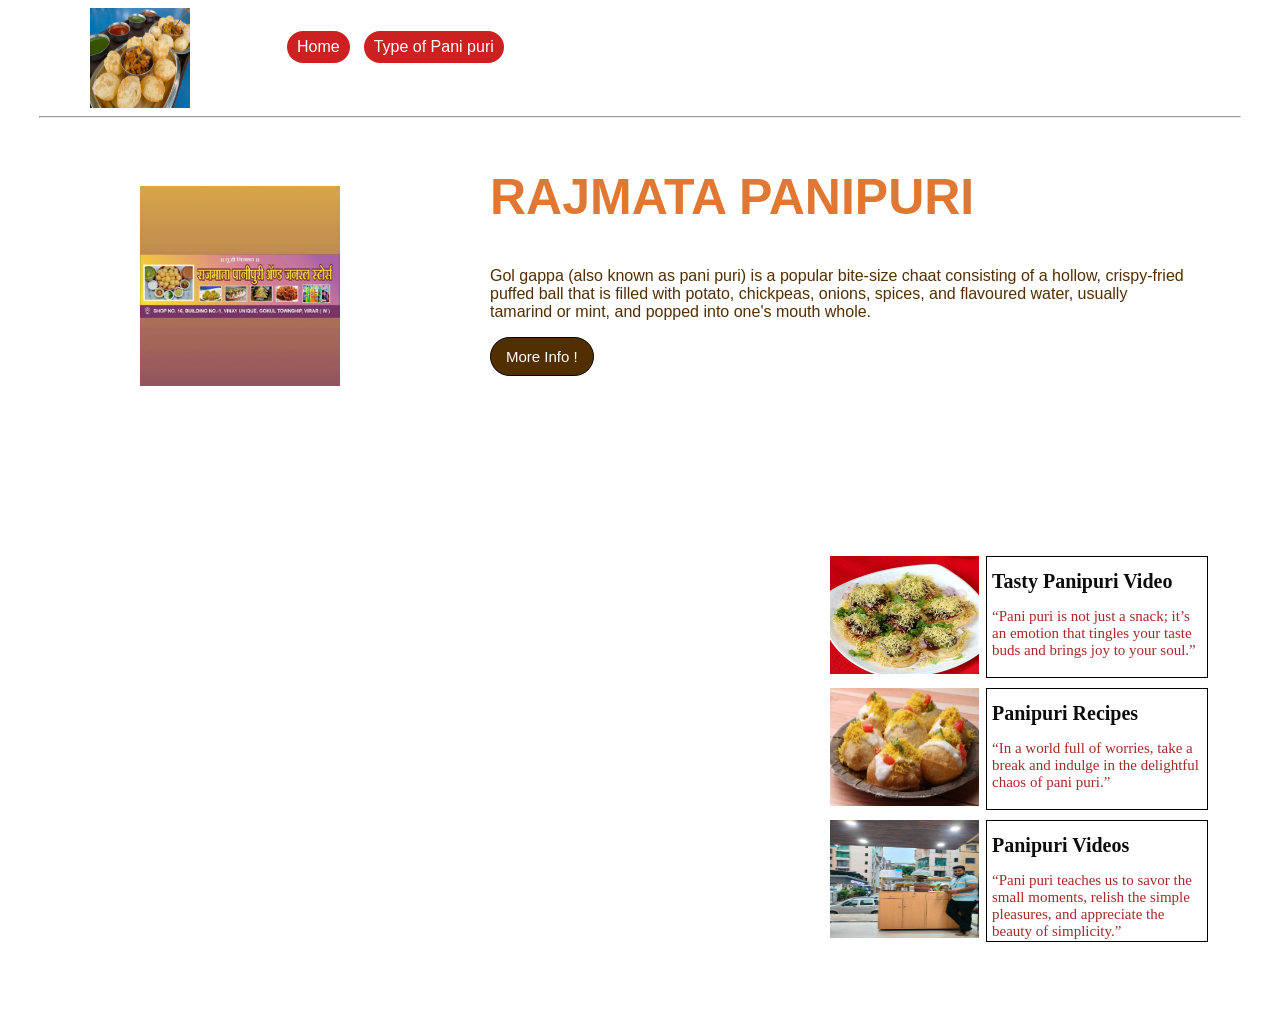
<file: index.html>
<!DOCTYPE html>
<html lang="en">
<head>
    <meta charset="UTF-8">
    <meta name="viewport" content="width=device-width, initial-scale=1.0">
    <title>RAJMATA PANIPURI</title>
    <!-- link css -->

    <link rel="stylesheet" href="css/style.css">
</head>
<body>

    <div class="header_box">
        <div class="logo_box">
            <img src="img/panipuri-3.jpg" height="100" width="100">
        </div>
        <div class="menu_box">
            <ul class="menu_item_box">
                <li class="menu_item">Home</li>
             <a href="types.of.panipuri.html">
                <li class="menu_item">Type of Pani puri</li>
             </a>
            </ul>
        </div>

    </div>
    <hr class="header_border">

    <section class="center_box">
            <div class="left_box">
                <img src="img/name-panipuri-65.jpg" height="200" width="200">
            </div>
            <div class="right_box">
                <h1 class="heading_center">RAJMATA PANIPURI</h1>

                <p class="p1_h">Gol gappa (also known as pani puri) is a popular bite-size chaat consisting of a hollow, crispy-fried puffed ball that is filled with potato, chickpeas, onions, spices, and flavoured water, usually tamarind or mint, and popped into one's mouth whole.</p>

                <button class="btn_1">More Info ! </button>

            </div>
    </section>    
    <div class="big_box">
        <div class="left">
            <iframe width="740" height="450" src="https://www.youtube.com/embed/pzgAJebwrl0" title="UNLIMITED Golgappe in just 40Rs😱😱 Gupchup in Raipur | Indian Street Food | Chattisgarh" frameborder="0" allow="accelerometer; autoplay; clipboard-write; encrypted-media; gyroscope; picture-in-picture; web-share" allowfullscreen></iframe>
        </div>
        <div class="right">
            <div class="image_box">
                <img src="img/panipui_bb_01.jpg" height="118" width="149">
            </div>
            <div class="small_box">
                <h1 class="text">Tasty Panipuri Video</h1>
                <p class="details">“Pani puri is not just a snack; it’s an emotion that tingles your taste buds and brings joy to your soul.” </p>
            </div>
            <div class="image_box">
            <img src="img/panipui_bb_02.jpg" height="118" width="149"></div>
            <div class="small_box">
                <h1 class="text">Panipuri Recipes</h1>
            <p class="details">“In a world full of worries, take a break and indulge in the delightful chaos of pani puri.”</p></div>
            <div class="image_box">
            <img src="img/panipui_bb_03.jpg" height="118" width="149"></div>
            <div class="small_box">
                <h1 class="text">Panipuri Videos</h1>
                <p class="details"> “Pani puri teaches us to savor the small moments, relish the simple pleasures, and appreciate the beauty of simplicity.”</p>
            </div>
          
    </div>
</body>
</html>
            </ul>
        </div>
    </div>


</body>
</html>
</file>
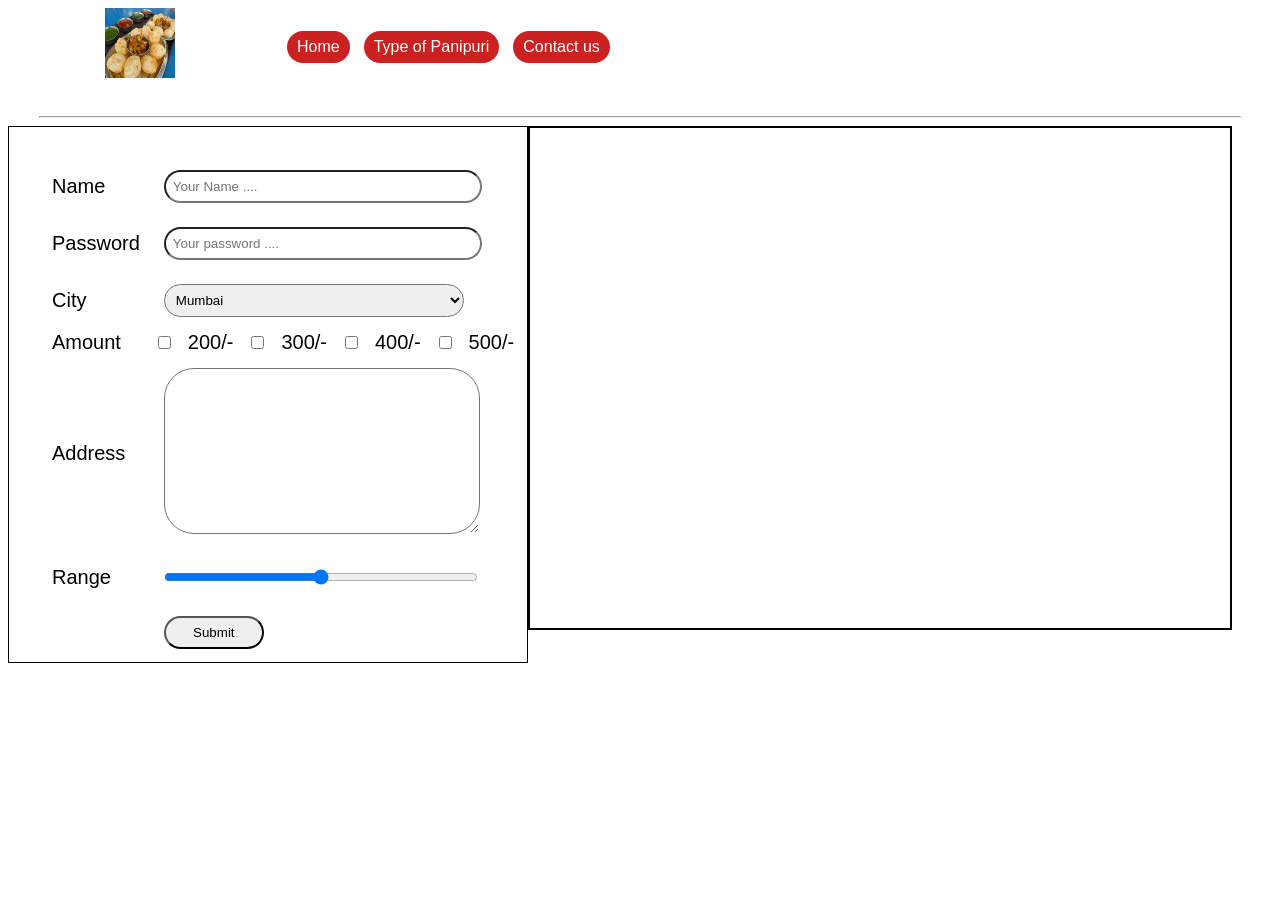
<file: contactus.html>
<!DOCTYPE html>
<html lang="en">
<head>
    <meta charset="UTF-8">
    <meta name="viewport" content="width=device-width, initial-scale=1.0">
    <title>RAJMATA PANIPURI</title>
    <!-- link css -->

    <link rel="stylesheet" href="css/contact.css">

</head>
<body>

    <div class="header_box">
        <div class="logo_box">
            <img src="img/panipuri-3.jpg" height="70" width="70">
        </div>
        <div class="menu_box">
            <ul class="menu_item_box">
              <a href="index.html">
                <li class="menu_item">Home</li>
              </a>
              <a href="types.of.panipuri.html">
                <li class="menu_item">Type of Panipuri</li>
              </a>  
              <a href="contactus.html">
                <li class="menu_item">Contact us</li>
              </a>
            </ul>
        </div>
   
    </div>
    <hr class="header_border">


            
        <table class="outer_form">
            <tr class="inner_row">
                <td class="form_item">
                  <label> Name  </label>
                </td>
                <td class="form_item">
                    <input type="text" placeholder="Your Name ...." class="form_input">
                </td>
            </tr>

            <tr class="inner_row">
                <td class="form_item">
                  <label> Password  </label>
                </td>
                <td class="form_item">
                    <input type="password" placeholder="Your password ...." class="form_input">
                </td>
            </tr>
                
          
            <tr class="inner_row">
                <td class="form_item">
                  <label> City   </label>
                </td>
                <td class="form_item">
                    <select class="form_input">
                        <option>Mumbai</option>
                        <option>bhatinda</option>
                        <option>Pune</option>
                        <option>Surat</option>
                    </select>
                </td>
            </tr>

            <tr class="inner_row">
                <td class="form_item">
                  <label> Amount   </label>
                </td>
                <td class="form_item">
                    
                        
                            <input type="checkbox">
                            <label>200/-</label>
                            <input type="checkbox">
                            <label>300/-</label>
                            <input type="checkbox">
                            <label>400/-</label>
                            <input type="checkbox">
                            <label>500/-</label>
                    
                </td>
            </tr>
            <tr class="inner_row">
                <td class="form_item">
                  <label> Address   </label>
                </td>
                <td class="form_item">
                    
                        
                           <textarea name="" id="" cols="30" rows="10" class="form_input"></textarea>
                    
                </td>
            </tr>
            <tr class="inner_row">
                <td class="form_item">
                  <label> Range   </label>
                </td>
                <td class="form_item">
                    
                        <input type="range" class="form_input">
                    
                </td>
            </tr>
            <tr class="inner_row">
                <td class="form_item">
                 
                </td>
                <td class="form_item">
                    
                        
                        <button class="form_button">Submit</button>
                    
                </td>
            </tr>

        </table>
<div class="map_box">
    <iframe src="https://www.google.com/maps/embed?pb=!1m14!1m8!1m3!1d15048.46086282684!2d72.7988322!3d19.4505987!3m2!1i1024!2i768!4f13.1!3m3!1m2!1s0x3be7abb91f821e43%3A0xe747f55b7f066ad7!2sRajmata%20Panipuri!5e0!3m2!1sen!2sin!4v1705484159716!5m2!1sen!2sin" width="700" height="500" style="border:0;" allowfullscreen="" loading="lazy" referrerpolicy="no-referrer-when-downgrade"></iframe>
</div>
</div>
</body>
</html>
</file>
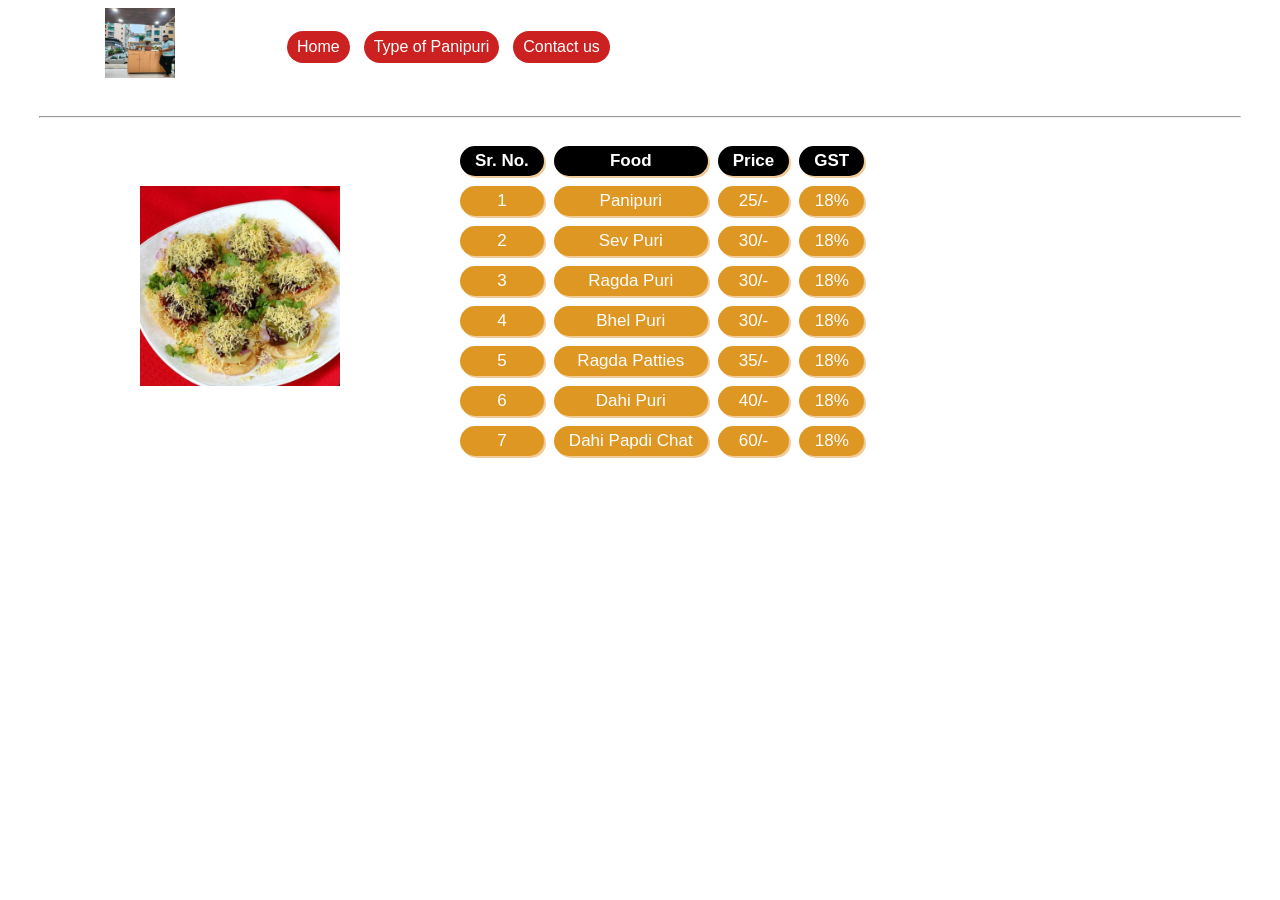
<file: types.of.panipuri.html>
<!DOCTYPE html>
<html lang="en">
<head>
    <meta charset="UTF-8">
    <meta name="viewport" content="width=device-width, initial-scale=1.0">
    <title>RAJMATA PANIPURI</title>
    <!-- link css -->
    <link rel="stylesheet" href="css/style.css">
    
</head>
<body>

    <div class="header_box">
        <div class="logo_box">
            <img src="img/panipui_bb_03.jpg" height="70" width="70">
        </div>
        <div class="menu_box">
            <ul class="menu_item_box">
              <a href="index.html">
                <li class="menu_item">Home</li>
              </a>
              <a href="types.of.panipuri.html">
                <li class="menu_item">Type of Panipuri</li>
              </a>  
              <a href="contactus.html">
                <li class="menu_item">Contact us</li>
              </a>  
            </ul>
        </div>
   
    </div>
    <hr class="header_border">

    <section class="center_box">
            <div class="left_box">
                <img src="img/panipui_bb_01.jpg" height="200" width="200">
            </div>
            <div class="right_box">
               
                    <table class="main_table">
                        <thead>
                            <tr>
                                <th>Sr. No.</th>
                                <th>Food</th>
                                <th>Price</th>
                                <th>GST</th>
                            </tr>
                        </thead>
                        <tbody>
                            <tr>
                                <td>1</td>
                                <td>Panipuri</td>
                                <td>25/-</td>
                                <td>18%</td>
                            </tr>
                            <tr>
                                <td>2</td>
                                <td>Sev Puri</td>
                                <td>30/-</td>
                                <td>18%</td>
                            </tr>
                            <tr>
                                <td>3</td>
                                <td>Ragda Puri</td>
                                <td>30/-</td>
                                <td>18%</td>
                            </tr>
                            <tr>
                                <td>4</td>
                                <td>Bhel Puri</td>
                                <td>30/-</td>
                                <td>18%</td>
                            </tr>
                            <tr>
                                <td>5</td>
                                <td>Ragda Patties</td>
                                <td>35/-</td>
                                <td>18%</td>
                            </tr>
                            <tr>
                                <td>6</td>
                                <td>Dahi Puri</td>
                                <td>40/-</td>
                                <td>18%</td>
                            </tr>

                            <tr>
                                <td>7</td>
                                <td>Dahi Papdi Chat</td>
                                <td>60/-</td>
                                <td>18%</td>
                            </tr>
                        </tbody>
                    </table>

            </div>
    </section>    

</body>
</html>
</file>
<file: css/style.css>
.header_box{
    height: 100px;
    width: 1200px;
    border: solid 0px black;
    margin: auto;
}

.menu_box{
    height: 100px;
    width:  995px;
    border: solid 0px black;
    float: left;
}
.logo_box{
    height: 100px;
    width: 200px;
    border: solid 0px black;
    float: left;
    text-align: center;
}
.menu_item_box{
    list-style: none;
}
.menu_item{
    font-family: Arial, Helvetica, sans-serif;
    border: solid 0px black;
    float: left;
    padding-top: 7px;
    padding-right: 10px;
    padding-left: 10px;
    padding-bottom: 7px;
    margin: 7px;
    background-color: rgb(204, 33, 33);
    color: white;
    border-radius: 20px;
}
.header_border{
    width: 1200px;
}

.center_box{
    height: 400px;
    width: 1200px;
    border:  solid 0px black;
    margin: auto;

}

.left_box{
    height:320px;
    width:400px;
    border: solid 0px black;
    text-align: center;
    padding-top: 60px;
    float: left;

}

.right_box{
    height:400px;
    width:796px;
    border: solid 0px black;
    float: left;
}

.heading_center{
    margin-left: 50px;
    font-size: 50px;
    color: rgb(224, 120, 51);
    font-family: Arial, Helvetica, sans-serif;
}
.h1_2{
    color: rgb(82, 47, 1);
}
.p1_h{
    margin-left: 50px;
    color:  rgb(82, 47, 1);
    font-family: Arial, Helvetica, sans-serif;
    margin-right: 50px;
}
.btn_1{
    font-family: Arial, Helvetica, sans-serif;
    border: solid 1px black;
    float: left;
    padding-top: 10px;
    padding-right: 15px;
    padding-left: 15px;
    padding-bottom: 10px;
    background-color: rgb(82, 47, 1);
    font-size: 15px;
    color: white;
    border-radius: 20px;
    margin-left: 50px;
}
.big_box{
    height: 500px;
    width: 1200px;
    border: solid 0px black;
    margin: auto;
}
.left{
    height: 450px;
    width: 740px;
    border: solid 0px black;
    float: left;
    margin-left: 20px;
    margin-right: 10px;
    margin-top: 20px;
}
.right{
    height: 450px;
    width: 400px;
    border: solid 0px black;
    float: left;
    margin-left: 10px;
    margin-right: 10px;
    margin-top: 20px;
    
}
.image_box{
    height: 120px;
    width: 150px;
    border: solid 0px black;
    margin-top: 10px;
    margin-left: 10px;
    margin-right: 3px;
    float: left;

}
.small_box{
    height: 120px;
    width: 220px;
    border: solid 1px black;
    margin-top: 10px;
    margin-left: 3px;
    margin-right: 10px;
    float: left;
}
.text{
   
    font-size: 20px;
    font-family: 'Times New Roman', Times, serif;
    color: rgb(12, 12, 12);
    padding-left: 5px;
}
.details{
    font-size: 15px;
    font-family: 'Times New Roman', Times, serif;
    color: brown;
    padding-left: 5px;
}
.main_table{
    padding: 10px;
    border-spacing: 10px;
    float: left;
}
th{
    background-color: black;
    color: white;
    font-family: Arial, Helvetica, sans-serif;
    font-size: 17px;
    padding-left: 15px;
    padding-right: 15px;
    border-radius: 30px;
    padding-top: 5px;
    padding-bottom: 5px;
    box-shadow: 2px 2px rgba(238, 190, 126, 0.801);
    
    
}
td{
    background-color: rgb(223, 151, 36);
    color: white;
    font-family: Arial, Helvetica, sans-serif;
    font-size: 17px;
    padding: 7px; 
    padding-left: 15px;
    padding-right: 15px;
    border-radius: 30px;
    padding-top: 5px;
    padding-bottom: 5px;
    text-align: center;
    box-shadow: 2px 2px rgba(238, 190, 126, 0.801);
}
</file>
<file: css/contact.css>
.header_box{
    height: 100px;
    width: 1200px;
    border: solid 0px black;
    margin: auto;
}

.menu_box{
    height: 100px;
    width:  995px;
    border: solid 0px black;
    float: left;
}
.logo_box{
    height: 100px;
    width: 200px;
    border: solid 0px black;
    float: left;
    text-align: center;
}
.menu_item_box{
    list-style: none;
}
.menu_item{
    font-family: Arial, Helvetica, sans-serif;
    border: solid 0px black;
    float: left;
    padding-top: 7px;
    padding-right: 10px;
    padding-left: 10px;
    padding-bottom: 7px;
    margin: 7px;
    background-color: rgb(204, 33, 33);
    color: white;
    border-radius: 20px;
}
.header_border{
    width: 1200px;
}
.outer_form{

   border: solid 1px black;
    margin: auto;
    float: left;
    padding-left: 30px;
    padding-top: 30px;

}
.inner_row{


}

.form_item{

        


}
label{
    font-family: Arial, Helvetica, sans-serif;
    text-align: left;
    font-size: 20px;
    margin: 10px;
}
.form_input{
    border-radius: 30px;
    padding: 7px;
    width: 300px;
    margin: 10px;
    text-align: left;
    font-family: Arial, Helvetica, sans-serif;
}
.form_button{
    border-radius: 30px;
    padding: 7px;
    width: 100px;
    margin: 10px;
    text-align: center;
    font-family: Arial, Helvetica, sans-serif;
}
.map_box{
    height: 500px;
    width: 700px;
    border: solid 2px black;
    float: left;
}
</file>
